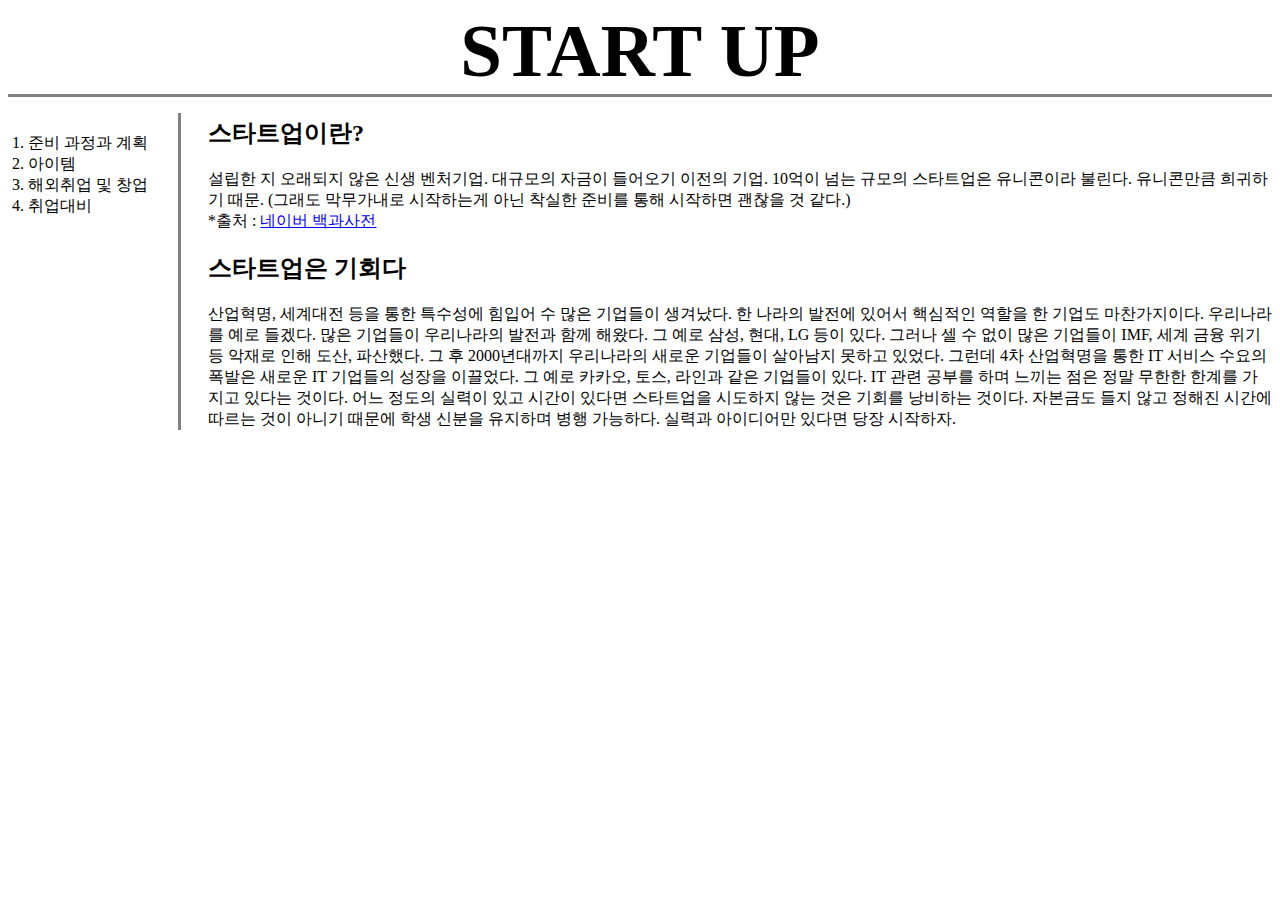
<file: index.html>
<!DOCTYPE html>
<html>
  <head>
    <meta charset="utf-8">
    <title>스타트업을 위한 첫 과정</title>
    <link rel="stylesheet" href="style.css">
  </head>

  <body>
<h1><a href="index.html">START UP</a></h1>
    <div id="plan">
      <ol>
        <li><a href="1.html">준비 과정과 계획</a></li>
        <li><a href="2.html">아이템</a></li>
        <li><a href="3.html">해외취업 및 창업</a></li>
        <li><a href="4.html">취업대비</a></li>
      </ol>
      <div id="contents">
        <h2>스타트업이란?</h2>
        <p>
          설립한 지 오래되지 않은 신생 벤처기업. 대규모의 자금이 들어오기 이전의 기업. 10억이 넘는 규모의 스타트업은 유니콘이라 불린다. 유니콘만큼 희귀하기 때문. (그래도 막무가내로 시작하는게 아닌 착실한 준비를 통해 시작하면 괜찮을 것 같다.)<br>*출처 : <a href="https://terms.naver.com/entry.naver?docId=938263&cid=43667&categoryId=43667" target="_blank">네이버 백과사전</a>
        </p>
        <h2>스타트업은 기회다</h2>
        <p>
          산업혁명, 세계대전 등을 통한 특수성에 힘입어 수 많은 기업들이 생겨났다. 한 나라의 발전에 있어서 핵심적인 역할을 한 기업도 마찬가지이다. 우리나라를 예로 들겠다. 많은 기업들이 우리나라의 발전과 함께 해왔다. 그 예로 삼성, 현대, LG 등이 있다. 그러나 셀 수 없이 많은 기업들이 IMF, 세계 금융 위기 등 악재로 인해 도산, 파산했다. 그 후 2000년대까지 우리나라의 새로운 기업들이 살아남지 못하고 있었다. 그런데 4차 산업혁명을 통한 IT 서비스 수요의 폭발은 새로운 IT 기업들의 성장을 이끌었다. 그 예로 카카오, 토스, 라인과 같은 기업들이 있다. IT 관련 공부를 하며 느끼는 점은 정말 무한한 한계를 가지고 있다는 것이다. 어느 정도의 실력이 있고 시간이 있다면 스타트업을 시도하지 않는 것은 기회를 낭비하는 것이다. 자본금도 들지 않고 정해진 시간에 따르는 것이 아니기 때문에 학생 신분을 유지하며 병행 가능하다. 실력과 아이디어만 있다면 당장 시작하자.
        </p>
      </div>
    </div>
  </body>
</html>
</file>
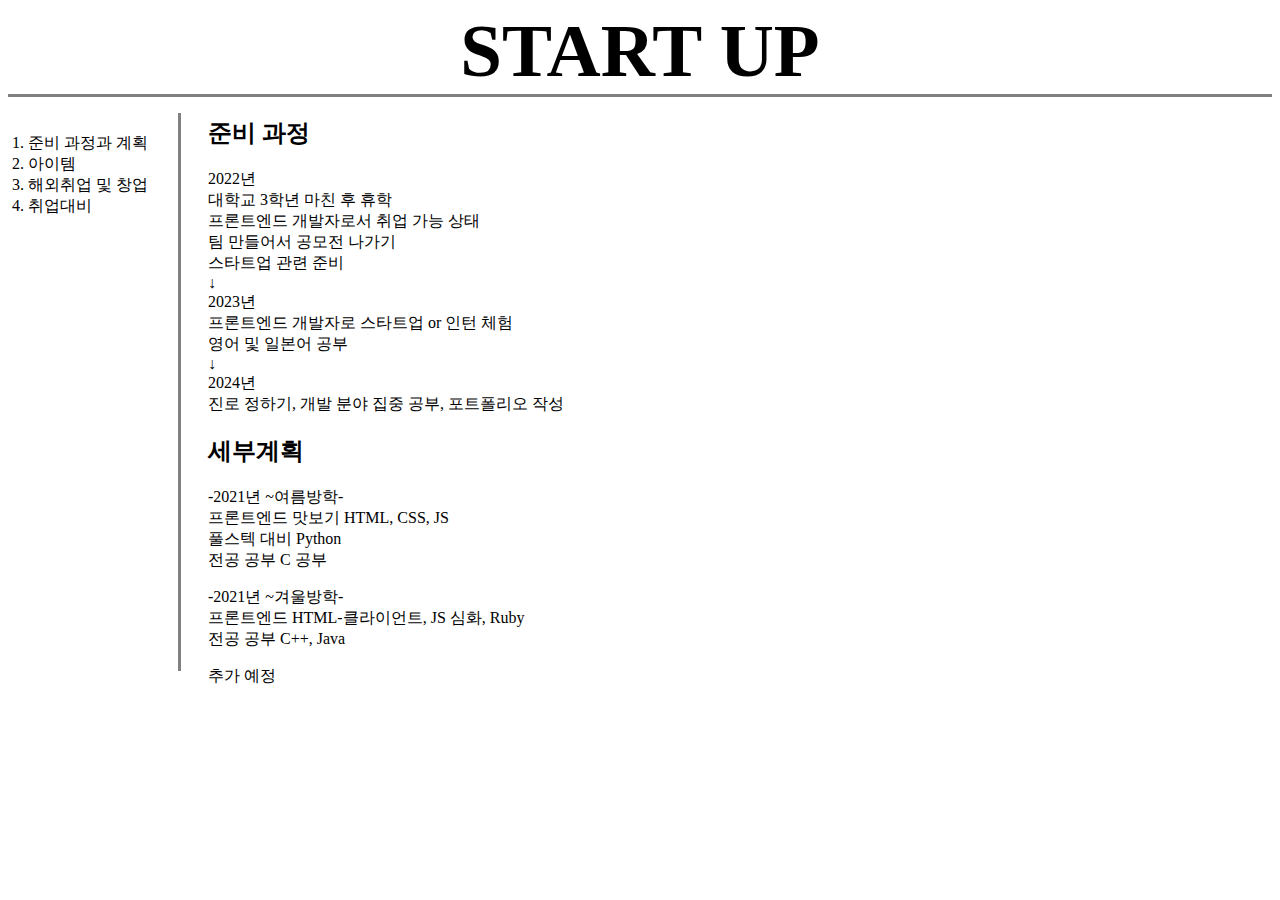
<file: 1.html>
<!DOCTYPE html>
<html>
  <head>
    <meta charset="utf-8">
    <title>스타트업 준비과정과 계획</title>
    <link rel="stylesheet" href="style.css">
  </head>

  <body>
    <h1><a href="index.html">START UP</a></h1>
    <div id="plan">
      <ol>
        <li><a href="1.html">준비 과정과 계획</a></li>
        <li><a href="2.html">아이템</a></li>
        <li><a href="3.html">해외취업 및 창업</a></li>
        <li><a href="4.html">취업대비</a></li>
      </ol>
      <div id="contents">
        <h2>준비 과정</h2>
        <p>
          2022년<br>
          대학교 3학년 마친 후 휴학<br>
          프론트엔드 개발자로서 취업 가능 상태<br>
          팀 만들어서 공모전 나가기<br>
          스타트업 관련 준비<br>
          ↓<br>
          2023년<br>
          프론트엔드 개발자로 스타트업 or 인턴 체험<br>
          영어 및 일본어 공부<br>
          ↓<br>
          2024년<br>
          진로 정하기, 개발 분야 집중 공부, 포트폴리오 작성<br>
        </p>
        <h2>세부계획</h2>
          <p>
            -2021년 ~여름방학-<br>
            프론트엔드 맛보기 HTML, CSS, JS<br>
            풀스텍 대비 Python<br>
            전공 공부 C 공부<br>
          </p>
          <p>
            -2021년 ~겨울방학-<br>
            프론트엔드 HTML-클라이언트, JS 심화, Ruby<br>
            전공 공부 C++, Java<br>
          </p>
          추가 예정
      </div>
    </div>
  </body>
</html>
</file>
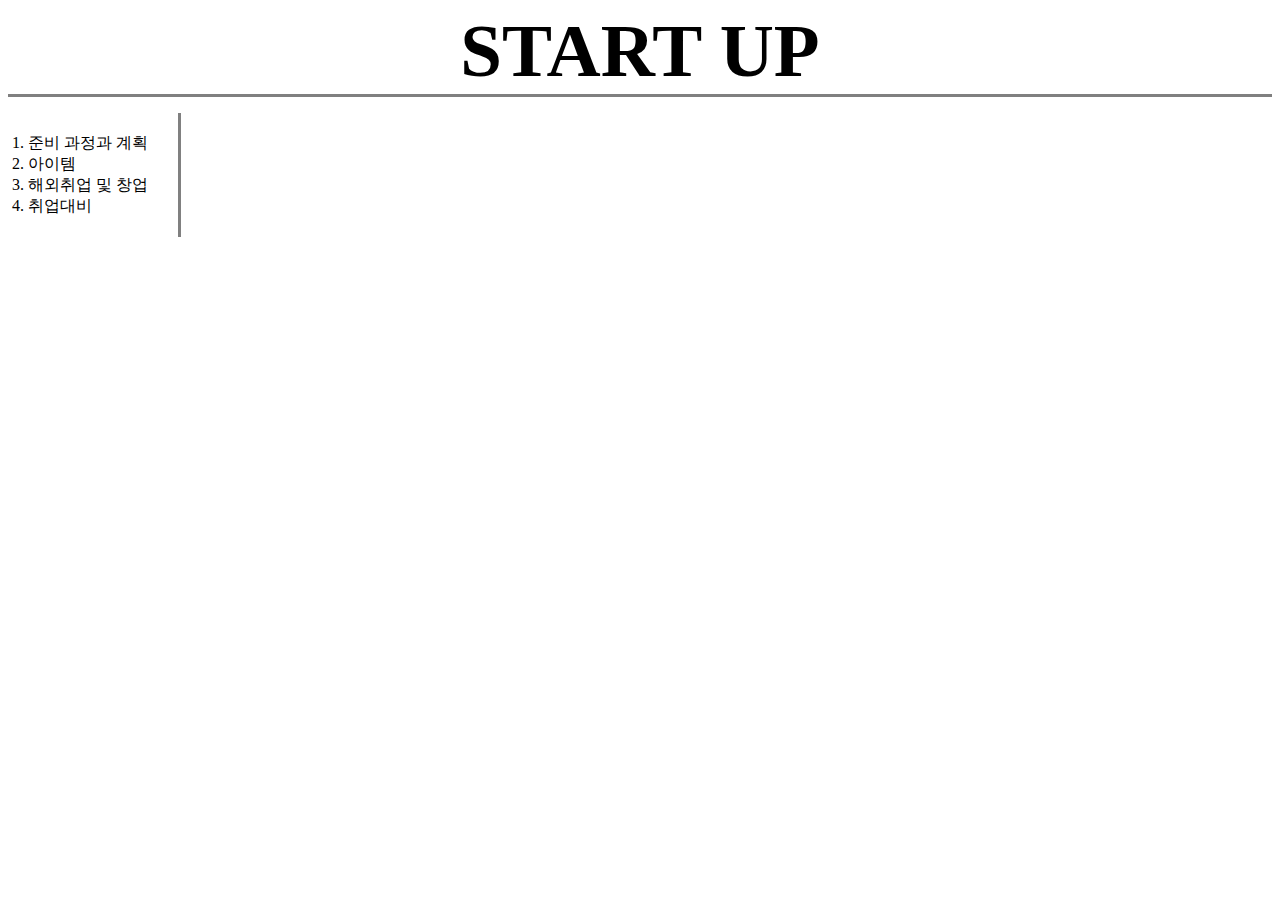
<file: 2.html>
<!DOCTYPE html>
<html>
  <head>
    <meta charset="utf-8">
    <title>스타트업 준비과정과 계획</title>
    <link rel="stylesheet" href="style.css">
  </head>

  <body>
    <h1><a href="index.html">START UP</a></h1>
    <div id="plan">
      <ol>
        <li><a href="1.html">준비 과정과 계획</a></li>
        <li><a href="2.html">아이템</a></li>
        <li><a href="3.html">해외취업 및 창업</a></li>
        <li><a href="4.html">취업대비</a></li>
      </ol>
      <div id="contents">

      </div>
    </div>
  </body>
</html>
</file>
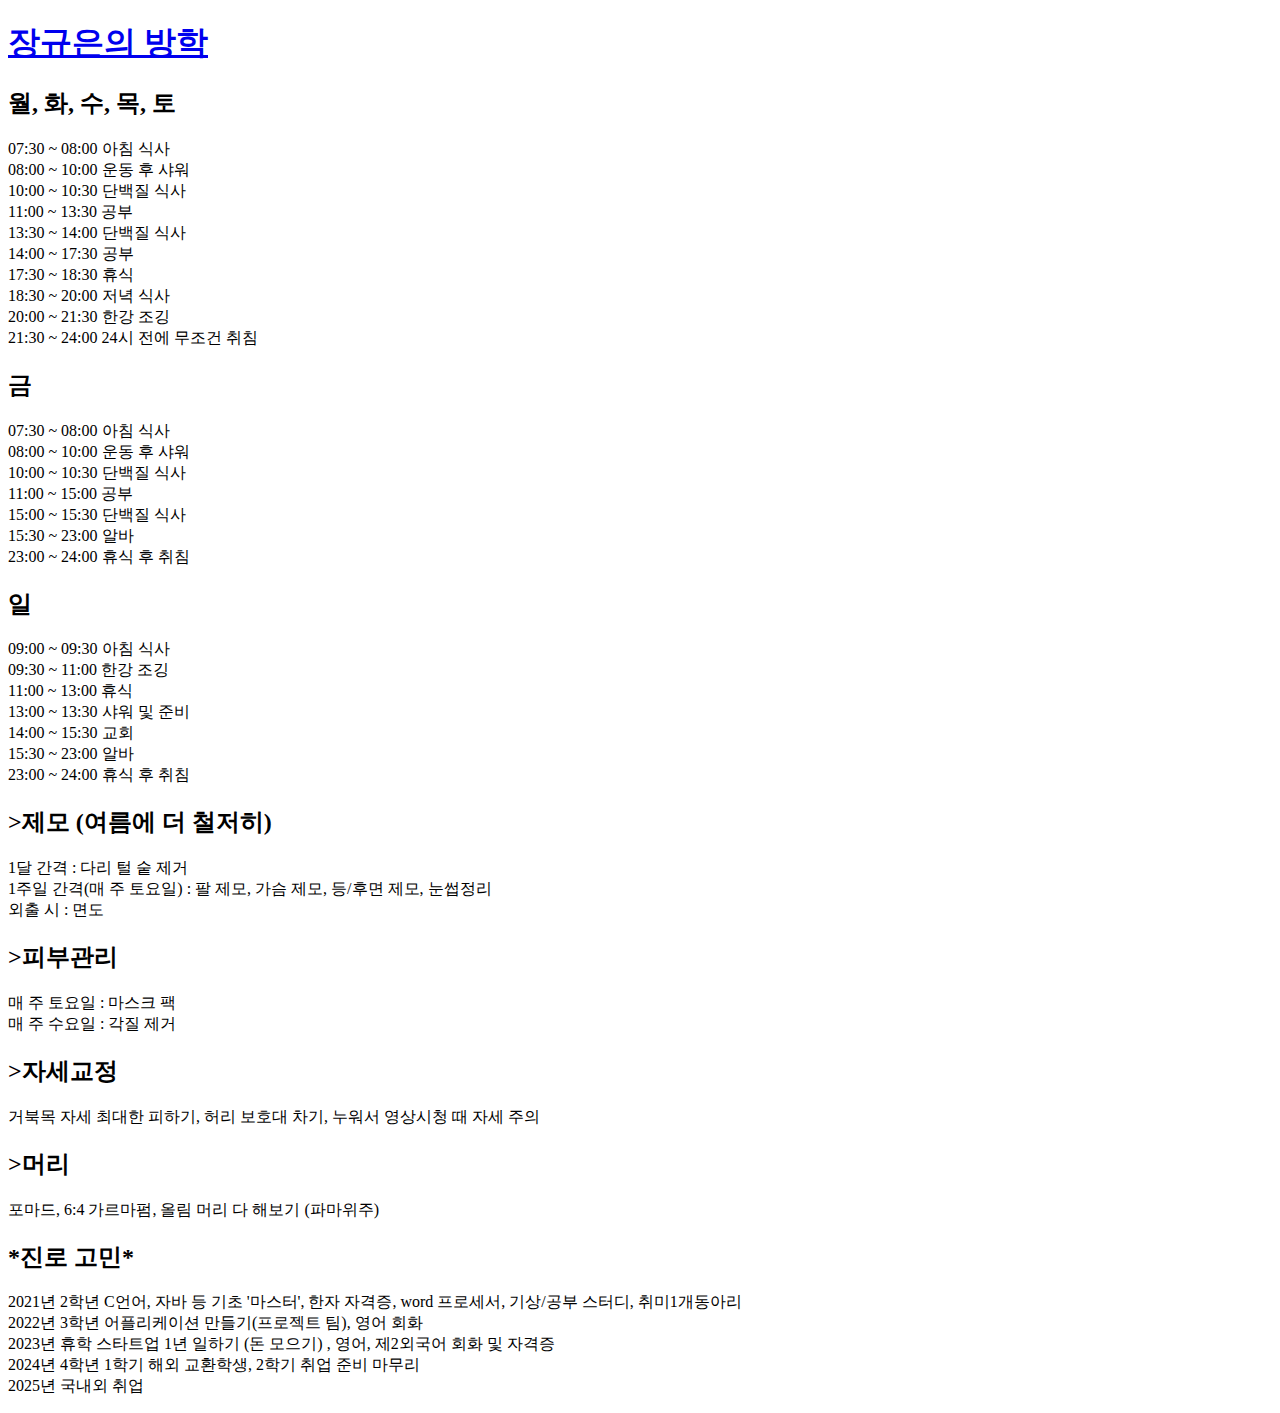
<file: 5.html>
<!doctype html>
<html>
<head>
  <title>목표</title>
</head>

<body>
  <h1><a href="index.html">장규은의 방학</a></h1>
    <p>
    <h2>월, 화, 수, 목, 토</h2>
      07:30 ~ 08:00 아침 식사<br>
      08:00 ~ 10:00 운동 후 샤워<br>
      10:00 ~ 10:30 단백질 식사<br>
      11:00 ~ 13:30 공부<br>
      13:30 ~ 14:00 단백질 식사<br>
      14:00 ~ 17:30 공부<br>
      17:30 ~ 18:30 휴식<br>
      18:30 ~ 20:00 저녁 식사<br>
      20:00 ~ 21:30 한강 조깅<br>
      21:30 ~ 24:00 24시 전에 무조건 취침<br>
  </p>
  <p>
    <h2>금</h2>
      07:30 ~ 08:00 아침 식사<br>
      08:00 ~ 10:00 운동 후 샤워<br>
      10:00 ~ 10:30 단백질 식사<br>
      11:00 ~ 15:00 공부<br>
      15:00 ~ 15:30 단백질 식사<br>
      15:30 ~ 23:00 알바<br>
      23:00 ~ 24:00 휴식 후 취침<br>
  </p>
  <p>
    <h2>일</h2>
      09:00 ~ 09:30 아침 식사<br>
      09:30 ~ 11:00 한강 조깅<br>
      11:00 ~ 13:00 휴식<br>
      13:00 ~ 13:30 샤워 및 준비<br>
      14:00 ~ 15:30 교회<br>
      15:30 ~ 23:00 알바<br>
      23:00 ~ 24:00 휴식 후 취침<br>
  </p>
  <p>
    <h2>>제모 (여름에 더 철저히)</h2>
      1달 간격 : 다리 털 숱 제거<br>
      1주일 간격(매 주 토요일) : 팔 제모, 가슴 제모, 등/후면 제모, 눈썹정리<br>
      외출 시 : 면도<br>
  </p>
  <p>
    <h2>>피부관리</h2>
      매 주 토요일 : 마스크 팩<br>
      매 주 수요일 : 각질 제거<br>
    </p>
  <p>
    <h2>>자세교정</h2>
    거북목 자세 최대한 피하기, 허리 보호대 차기, 누워서 영상시청 때 자세 주의
  <p>
    <h2>>머리</h2>
    포마드, 6:4 가르마펌, 올림 머리 다 해보기 (파마위주)<br>
  </p>
  <p>
    <h2>*진로 고민*</h2>
    2021년 2학년 C언어, 자바 등 기초 '마스터', 한자 자격증, word 프로세서, 기상/공부 스터디, 취미1개동아리<br>
    2022년 3학년 어플리케이션 만들기(프로젝트 팀), 영어 회화<br>
    2023년 휴학 스타트업 1년 일하기 (돈 모으기) , 영어, 제2외국어 회화 및 자격증<br>
    2024년 4학년 1학기 해외 교환학생, 2학기 취업 준비 마무리<br>
    2025년 국내외 취업<br>
  </p>
</body>
</html>
</file>
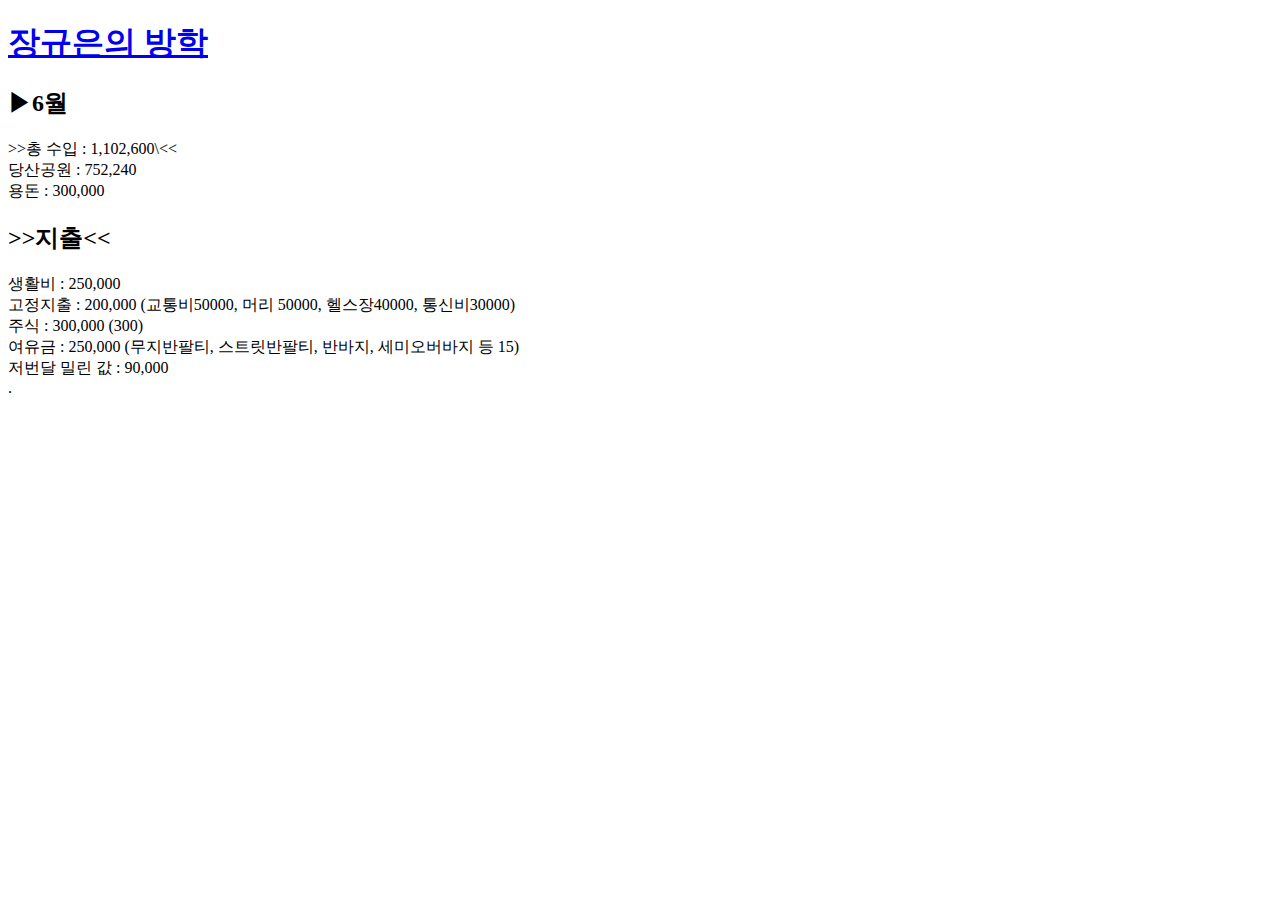
<file: 6.html>
<!doctype html>
<html>
<head>
  <title>경제</title>
</head>

<body>
  <h1><a href="index.html" target="_blank">장규은의 방학</a></h1>
  <p>
    <h2>▶6월</h2>
    >>총 수입 : 1,102,600\<<<br>
    당산공원 : 752,240<br>
    용돈 : 300,000<br>
  </p>
  <p>
    <h2>>>지출<<</h2>
    생활비 : 250,000<br>
    고정지출 : 200,000 (교통비50000, 머리 50000, 헬스장40000, 통신비30000)<br>
    주식 : 300,000 (300)<br>
    여유금 : 250,000 (무지반팔티, 스트릿반팔티, 반바지, 세미오버바지 등 15)<br>
    저번달 밀린 값 : 90,000<br>.
  </p>
</body>
</html>
</file>
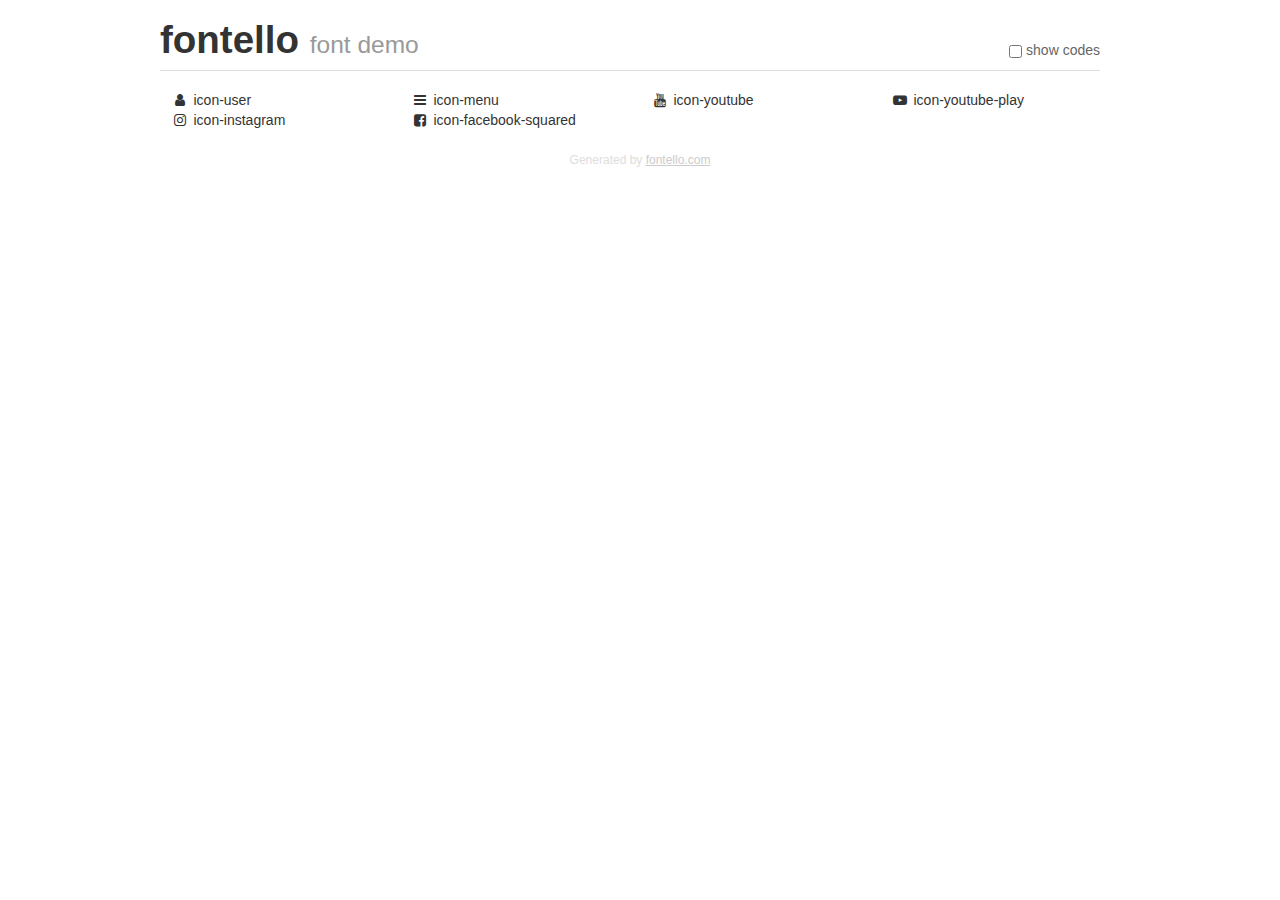
<file: exam/fontello-e5172c10/demo.html>
<!DOCTYPE html>
<html>
  <head>
  <!--[if lt IE 9]><script language="javascript" type="text/javascript" src="//html5shim.googlecode.com/svn/trunk/html5.js"></script><![endif]-->
  <meta charset="UTF-8">
  <style>
    html {
      font-size: 100%;
      -webkit-text-size-adjust: 100%;
      -ms-text-size-adjust: 100%;
    }
    a:focus {
      outline: thin dotted #333;
      outline: 5px auto -webkit-focus-ring-color;
      outline-offset: -2px;
    }
    a:hover,
    a:active {
      outline: 0;
    }
    input {
      margin: 0;
      font-size: 100%;
      vertical-align: middle;
      *overflow: visible;
      line-height: normal;
    }
    input::-moz-focus-inner {
      padding: 0;
      border: 0;
    }
    body {
      margin: 0;
      font-family: "Helvetica Neue", Helvetica, Arial, sans-serif;
      font-size: 14px;
      line-height: 20px;
      color: #333;
      background-color: #fff;
    }
    a {
      color: #08c;
      text-decoration: none;
    }
    a:hover {
      color: #005580;
      text-decoration: underline;
    }
    .row {
      margin-left: -20px;
      *zoom: 1;
    }
    .row:before,
    .row:after {
      display: table;
      content: "";
      line-height: 0;
    }
    .row:after {
      clear: both;
    }
    .span3 {
      float: left;
      min-height: 1px;
      margin-left: 20px;
      width: 220px;
    }
    .container {
      width: 940px;
      margin-right: auto;
      margin-left: auto;
      *zoom: 1;
    }
    .container:before,
    .container:after {
      display: table;
      content: "";
      line-height: 0;
    }
    .container:after {
      clear: both;
    }
    small {
      font-size: 85%;
    }
    h1 {
      margin: 10px 0;
      font-family: inherit;
      font-weight: bold;
      line-height: 20px;
      color: inherit;
      text-rendering: optimizelegibility;
      line-height: 40px;
      font-size: 38.5px;
    }
    h1 small {
      font-weight: normal;
      line-height: 1;
      color: #999;
      font-size: 24.5px;
    }

    body {
      margin-top: 90px;
    }
    .header {
      position: fixed;
      top: 0;
      left: 50%;
      margin-left: -480px;
      background-color: #fff;
      border-bottom: 1px solid #ddd;
      padding-top: 10px;
      z-index: 10;
    }
    .footer {
      color: #ddd;
      font-size: 12px;
      text-align: center;
      margin-top: 20px;
    }
    .footer a {
      color: #ccc;
      text-decoration: underline;
    }
    .the-icons {
      font-size: 14px;
      line-height: 24px;
    }
    .switch {
      position: absolute;
      right: 0;
      bottom: 10px;
      color: #666;
    }
    .switch input {
      margin-right: 0.3em;
    }
    .codesOn .i-name {
      display: none;
    }
    .codesOn .i-code {
      display: inline;
    }
    .i-code {
      display: none;
    }
    @font-face {
      font-family: 'fontello';
      src: url('./font/fontello.eot?63350760');
      src: url('./font/fontello.eot?63350760#iefix') format('embedded-opentype'),
           url('./font/fontello.woff?63350760') format('woff'),
           url('./font/fontello.ttf?63350760') format('truetype'),
           url('./font/fontello.svg?63350760#fontello') format('svg');
      font-weight: normal;
      font-style: normal;
    }
    .demo-icon {
      font-family: "fontello";
      font-style: normal;
      font-weight: normal;
      speak: never;
     
      display: inline-block;
      text-decoration: inherit;
      width: 1em;
      margin-right: .2em;
      text-align: center;
      /* opacity: .8; */
     
      /* For safety - reset parent styles, that can break glyph codes*/
      font-variant: normal;
      text-transform: none;
     
      /* fix buttons height, for twitter bootstrap */
      line-height: 1em;
     
      /* Animation center compensation - margins should be symmetric */
      /* remove if not needed */
      margin-left: .2em;
     
      /* You can be more comfortable with increased icons size */
      /* font-size: 120%; */
     
      /* Font smoothing. That was taken from TWBS */
      -webkit-font-smoothing: antialiased;
      -moz-osx-font-smoothing: grayscale;
     
      /* Uncomment for 3D effect */
      /* text-shadow: 1px 1px 1px rgba(127, 127, 127, 0.3); */
    }
    </style>
    <link rel="stylesheet" href="css/animation.css"><!--[if IE 7]><link rel="stylesheet" href="css/" + font.fontname + "-ie7.css"><![endif]-->
    <script>
      function toggleCodes(on) {
        var obj = document.getElementById('icons');
      
        if (on) {
          obj.className += ' codesOn';
        } else {
          obj.className = obj.className.replace(' codesOn', '');
        }
      }
    </script>
  </head>
  <body>
    <div class="container header">
      <h1>fontello <small>font demo</small></h1>
      <label class="switch">
        <input type="checkbox" onclick="toggleCodes(this.checked)">show codes
      </label>
    </div>
    <div class="container" id="icons">
      <div class="row">
        <div class="span3" title="Code: 0xe800">
          <i class="demo-icon icon-user">&#xe800;</i> <span class="i-name">icon-user</span><span class="i-code">0xe800</span>
        </div>
        <div class="span3" title="Code: 0xf0c9">
          <i class="demo-icon icon-menu">&#xf0c9;</i> <span class="i-name">icon-menu</span><span class="i-code">0xf0c9</span>
        </div>
        <div class="span3" title="Code: 0xf167">
          <i class="demo-icon icon-youtube">&#xf167;</i> <span class="i-name">icon-youtube</span><span class="i-code">0xf167</span>
        </div>
        <div class="span3" title="Code: 0xf16a">
          <i class="demo-icon icon-youtube-play">&#xf16a;</i> <span class="i-name">icon-youtube-play</span><span class="i-code">0xf16a</span>
        </div>
      </div>
      <div class="row">
        <div class="span3" title="Code: 0xf16d">
          <i class="demo-icon icon-instagram">&#xf16d;</i> <span class="i-name">icon-instagram</span><span class="i-code">0xf16d</span>
        </div>
        <div class="span3" title="Code: 0xf308">
          <i class="demo-icon icon-facebook-squared">&#xf308;</i> <span class="i-name">icon-facebook-squared</span><span class="i-code">0xf308</span>
        </div>
      </div>
    <div class="container footer">Generated by <a href="https://fontello.com">fontello.com</a></div>
  </body>
</html>
</file>
<file: style.css>
h1 {
  text-align:center;
  font-size:75px;
  margin:0px;
  border-bottom: solid gray 3px;
}
a {
  color:black;
  text-decoration:none;
}
ol {
  border-right:solid gray 3px;
  width:130px;
  padding:20px;
}
#plan {
  display:grid;
  grid-template-columns: 200px 1fr;
}
#contents a {
  color:blue;
  text-decoration:underline;
}

@media (max-width:600px) {
  #plan{
    display:block;
  }
  ol {
    border-right:none;
  }
  h1 {
    border-bottom:none;
  }
}
</file>
<file: exam/fontello-e5172c10/css/animation.css>
/*
   Animation example, for spinners
*/
.animate-spin {
  -moz-animation: spin 2s infinite linear;
  -o-animation: spin 2s infinite linear;
  -webkit-animation: spin 2s infinite linear;
  animation: spin 2s infinite linear;
  display: inline-block;
}
@-moz-keyframes spin {
  0% {
    -moz-transform: rotate(0deg);
    -o-transform: rotate(0deg);
    -webkit-transform: rotate(0deg);
    transform: rotate(0deg);
  }

  100% {
    -moz-transform: rotate(359deg);
    -o-transform: rotate(359deg);
    -webkit-transform: rotate(359deg);
    transform: rotate(359deg);
  }
}
@-webkit-keyframes spin {
  0% {
    -moz-transform: rotate(0deg);
    -o-transform: rotate(0deg);
    -webkit-transform: rotate(0deg);
    transform: rotate(0deg);
  }

  100% {
    -moz-transform: rotate(359deg);
    -o-transform: rotate(359deg);
    -webkit-transform: rotate(359deg);
    transform: rotate(359deg);
  }
}
@-o-keyframes spin {
  0% {
    -moz-transform: rotate(0deg);
    -o-transform: rotate(0deg);
    -webkit-transform: rotate(0deg);
    transform: rotate(0deg);
  }

  100% {
    -moz-transform: rotate(359deg);
    -o-transform: rotate(359deg);
    -webkit-transform: rotate(359deg);
    transform: rotate(359deg);
  }
}
@-ms-keyframes spin {
  0% {
    -moz-transform: rotate(0deg);
    -o-transform: rotate(0deg);
    -webkit-transform: rotate(0deg);
    transform: rotate(0deg);
  }

  100% {
    -moz-transform: rotate(359deg);
    -o-transform: rotate(359deg);
    -webkit-transform: rotate(359deg);
    transform: rotate(359deg);
  }
}
@keyframes spin {
  0% {
    -moz-transform: rotate(0deg);
    -o-transform: rotate(0deg);
    -webkit-transform: rotate(0deg);
    transform: rotate(0deg);
  }

  100% {
    -moz-transform: rotate(359deg);
    -o-transform: rotate(359deg);
    -webkit-transform: rotate(359deg);
    transform: rotate(359deg);
  }
}
</file>
